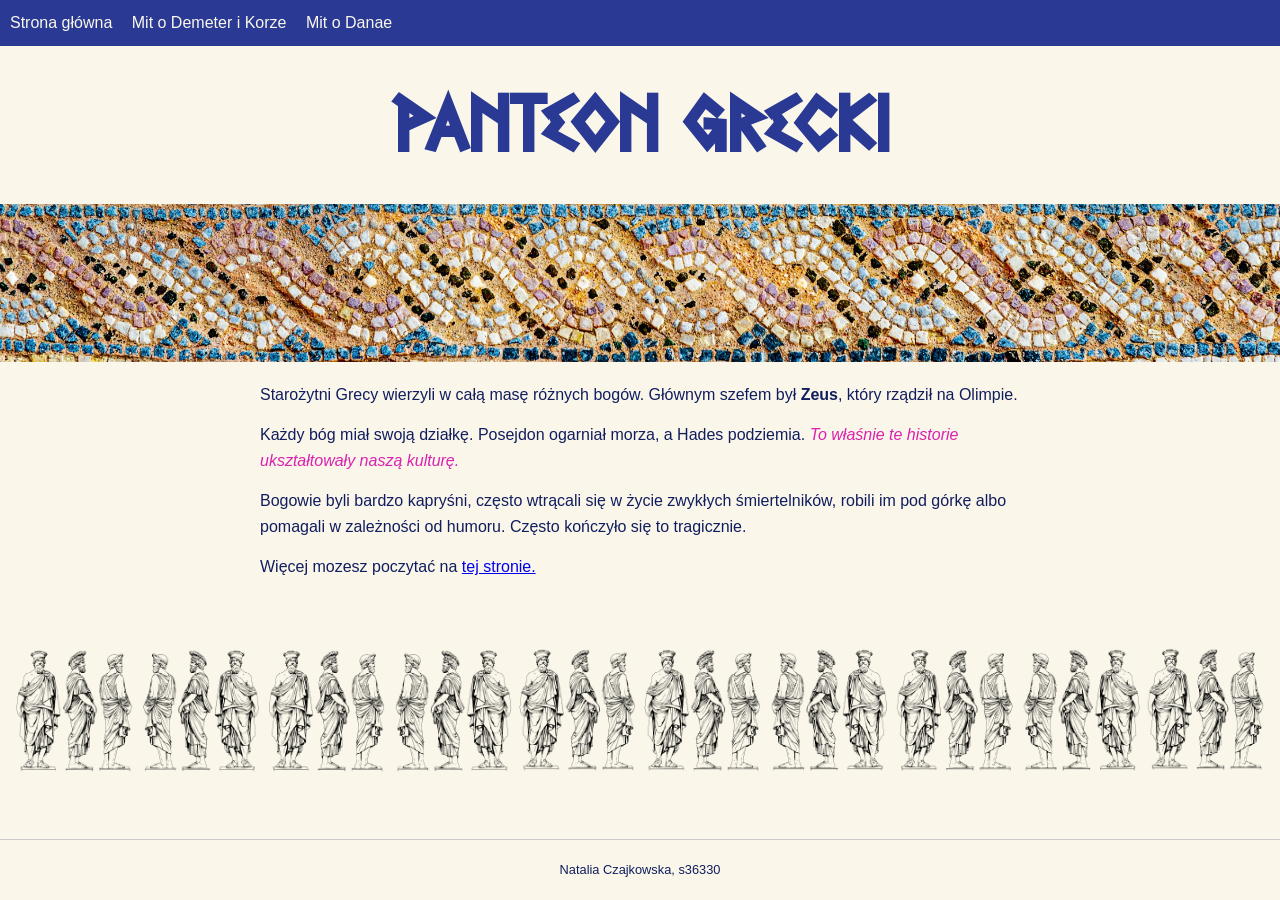
<file: index.html>
<!DOCTYPE html>
<html lang="pl">
<head>
    <meta charset="UTF-8">
    <title>Mity greckie - Panteon</title>
    <link rel="stylesheet" href="style.css">
</head>
<body>
    
    <nav>
        <a href="index.html">Strona główna</a>
        <a href="mit1.html">Mit o Demeter i Korze</a>
        <a href="mit2.html">Mit o Danae</a>
    </nav> 

    <h1>Panteon grecki</h1>

    <img src="AdobeStock_342611709.jpeg" alt="mozaika">

    <main>
        <p>Starożytni Grecy wierzyli w całą masę różnych bogów. Głównym szefem był <b>Zeus</b>, który rządził na Olimpie.</p>

        <p>Każdy bóg miał swoją działkę. Posejdon ogarniał morza, a Hades podziemia. <span class="wyroznienie">To właśnie te historie ukształtowały naszą kulturę.</span></p> <!-- span pozwala mi uzyc mojej klasy .wyroznienie z pliku css --> 

        <p>Bogowie byli bardzo kapryśni, często wtrącali się w życie zwykłych śmiertelników, robili im pod górkę albo pomagali w zależności od humoru. Często kończyło się to tragicznie.</p>

        <p>Więcej mozesz poczytać na <a href="https://sfery.fandom.com/wiki/Panteon_Olimpijski" target="_blank">tej stronie.</a></p>
    </main>

    <img src="bogowie.png" alt="mozaika">

    <footer> 
        Natalia Czajkowska, s36330
    </footer>
</body>
</html>
</file>
<file: style.css>
@font-face {
    font-family: 'Greek-Freak';
    src: url('Greek-Freak.ttf') format('truetype');
}
/* to jest selektor uniwersalny, resetuje marginesy zeby przegladarka nie psula ukladu */
* {
    margin: 0;
    padding: 0;
}

body {
    background-color: #faf7ea;
    color: #111d5f;
    font-family: Arial, sans-serif;
    line-height: 1.6;
    display: flex;
    flex-direction: column;
    min-height: 100vh;
}

main {
    max-width: 800px;
    margin: 0 auto;
    flex: 1;
}

nav {
    background-color: #293994;
    padding: 10px;
    margin-bottom: 20px;
}

/* styl dla linkow w menu */
nav a {
    color: #faf7ea;
    text-decoration: none;
    margin-right: 15px;
    position: relative;
}

nav a::after {
    content: '';
    position: absolute;
    bottom: -5px;
    left: 0;
    width: 0;
    height: 1.5px;
    background-color: #faf7ea;
    transition: width 0.3s ease;
}

nav a:hover::after {
    width: 100%;
}

h1 {
    color: #293994;
    font-family: Greek-Freak;
    font-size: 5em; 
    text-align: center;
    margin-bottom: 10px;
}

p {
    margin-bottom: 15px;
    padding: 0 20px;
}

.wyroznienie {
    font-style: italic;
    color: #db21af;
}

.media {
    display: flex;
}

.zdj {
    flex-basis: 40%;
}

.tekst {
    flex-basis: 60%;
}

.prawa {
    flex-direction: row-reverse;
}

img {
    max-width: 100%;
    height: auto;
    margin-bottom: 20px;
}

footer {
    margin-top: 40px;
    border-top: 1px solid #ccc;
    padding: 20px;
    font-size: 0.8em; 
    text-align: center;
}
</file>
